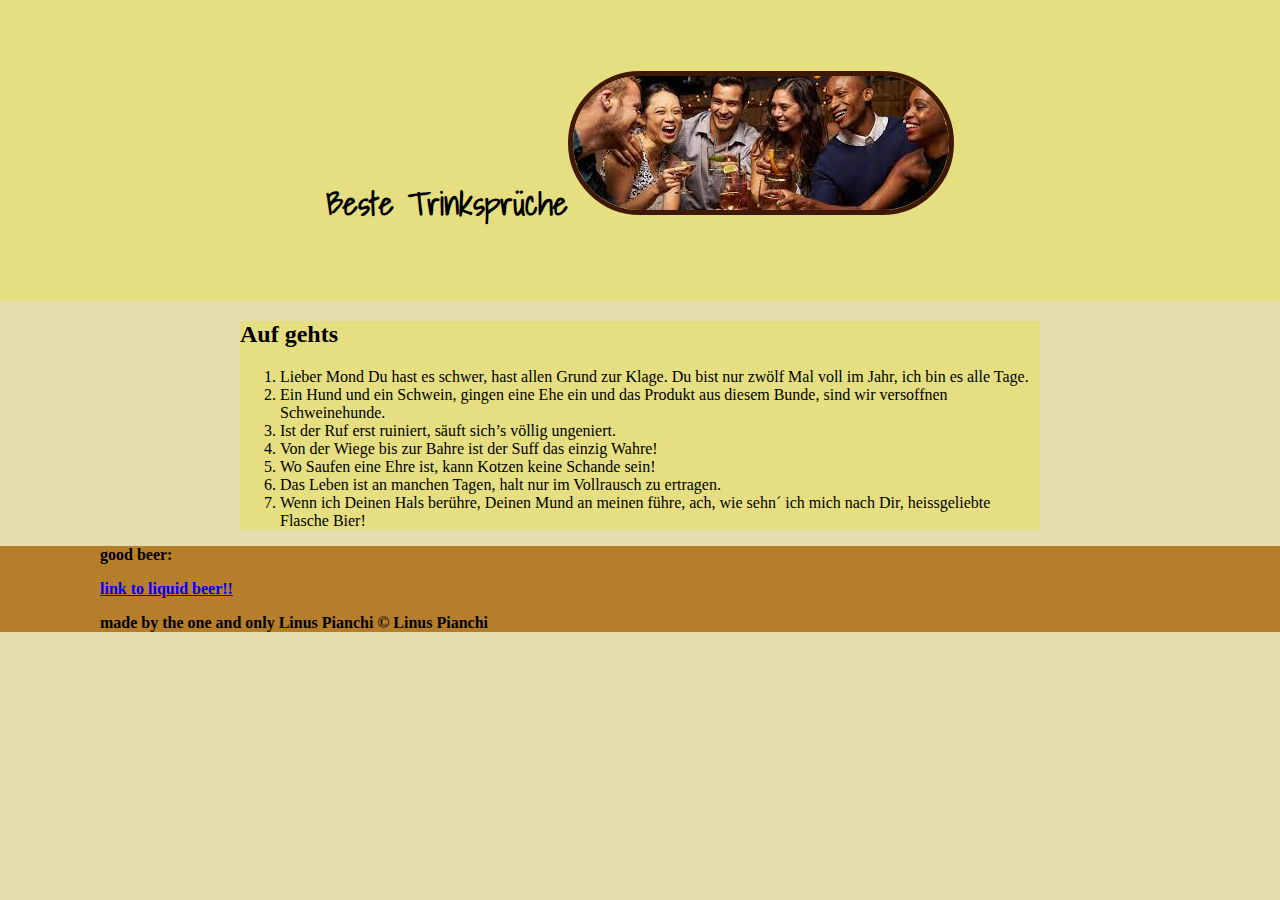
<file: index.html>
<!DOCTYPE html>
<html>
<head>
	
	<title>Beste Trinksprüche</title>
	<link rel="icon"  href="img/bier.jpg">
<link href="https://fonts.googleapis.com/css2?family=Shadows+Into+Light&display=swap" rel="stylesheet">
  <link rel="stylesheet" type="text/css" href="css/Trinksprüche.css">
</head>
<body>
	<!-- header element -->
 	<header>
 		
 		<h1>Beste Trinksprüche<img src="img/drinking.jpg"></h1>
  </header>
  <!-- main element -->
  <main>
  	<h2> Auf gehts </h2>
    <ol>
    	<li>Lieber Mond Du hast es schwer, hast allen Grund zur Klage. Du bist nur zwölf Mal voll im Jahr, ich bin es alle Tage.</li>
    	<li>Ein Hund und ein Schwein, gingen eine Ehe ein und das Produkt aus diesem Bunde, sind wir versoffnen Schweinehunde.</li>
    	<li>Ist der Ruf erst ruiniert, säuft sich’s völlig ungeniert.</li>
    	<li>Von der Wiege bis zur Bahre ist der Suff das einzig Wahre!</li>
    	<li>Wo Saufen eine Ehre ist, kann Kotzen keine Schande sein!</li>
    	<li>Das Leben ist an manchen Tagen, halt nur im Vollrausch zu ertragen.</li>
    	<li> Wenn ich Deinen Hals berühre, Deinen Mund an meinen führe, ach, wie sehn´ ich mich nach Dir, heissgeliebte Flasche Bier!</li>
    </ol>
  </main>
  <!-- Footer element -->
  <footer>
    <p><b>good beer:<b></p>
   <a href="https://www.walderbraeu.de/" target="-blank title="cheap Beer>link to liquid beer!!   </a>
  	<p>made by the one and only Linus Pianchi &copy; Linus Pianchi</p>
  </footer>
</body>
</html>
</file>
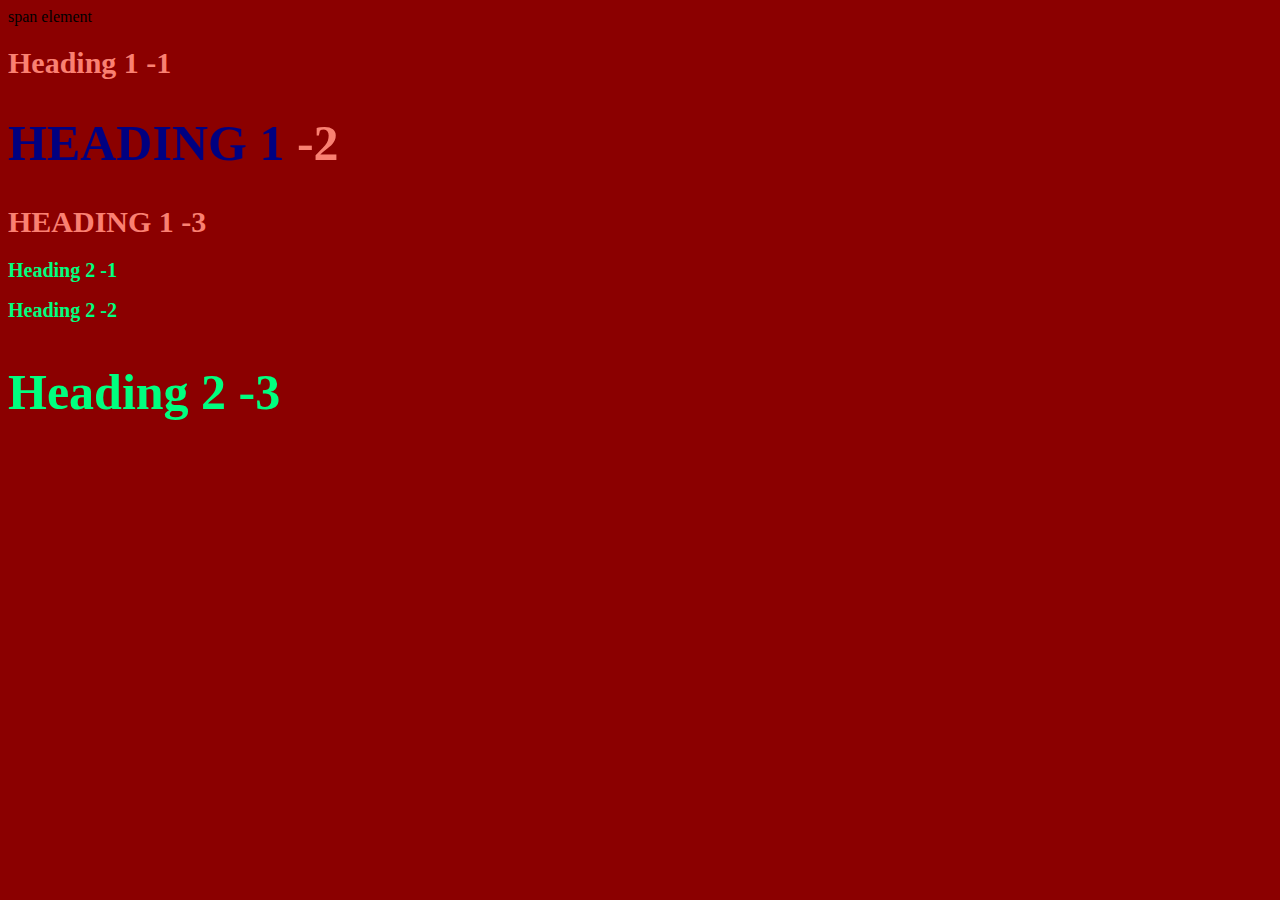
<file: style-test.html>
<!DOCTYPE html>
<html>
<head>
	<title>Style test</title>
	<link rel="stylesheet" type="text/css" href="css/test.css">
</head>
<body>
    <span>span element</span>
	<h1>Heading 1 -1 </h1>
	<h1 class="big uppercase"><span>Heading 1</span> -2 </h1>
	<h1 class="uppercase">Heading 1 -3 </h1>
	<h2 >Heading 2 -1 </h2>
	<h2 >Heading 2 -2 </h2>
	<h2 class="big">Heading 2 -3 </h2>

</body>
</html>
</file>
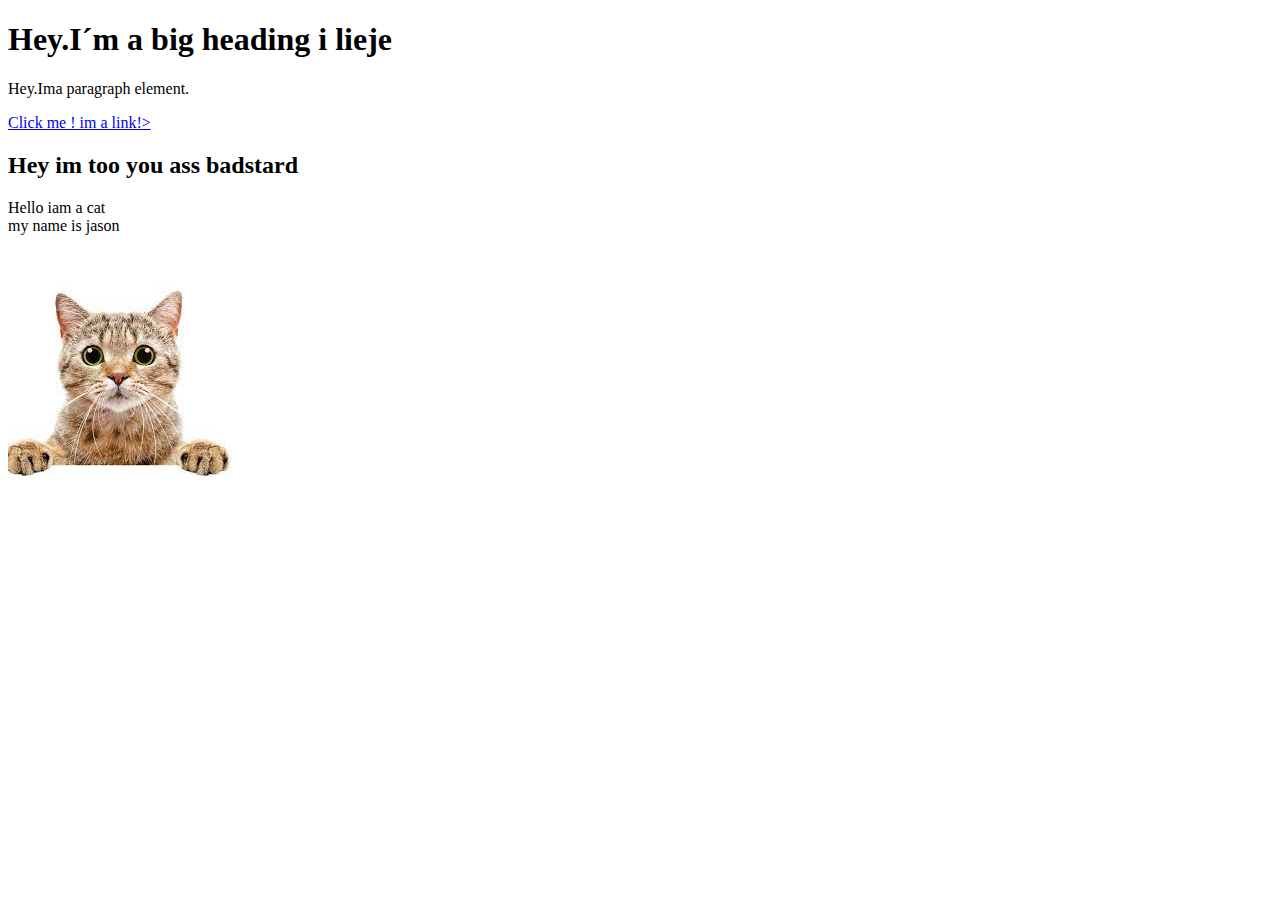
<file: test.html>
<!DOCTYPE html>
<html>
<head>
	<title>Test page</title>
</head>
<body> 	
	<h1>Hey.I´m a big heading i lieje </h1>
	<p>Hey.Ima paragraph element.</p>
	<a href="https://duckduckgo.com/"target="_blank">Click me ! im a link!></a>
	<h2>Hey im too you ass badstard</h2>
	<p>Hello iam a cat<br> my name is jason </p>
	<img src="img/cat.jpg">

</body>		 
</html>
</file>
<file: css/Trinksprüche.css>
body{
	
	margin: 0;
	background-color: #E6DDAF;

}
header{
	background-color: #E6DF82 ;
	text-align: center;
	padding-top: 50px;
	padding-bottom: 50px;
	font-family: 'Shadows Into Light', cursive;
}
header img{
	border-radius: 150px;
	border: 5px solid #401905 ;
}
header h1{
	color: E6DF82 ;
	font-family: 'Shadows Into Light', cursive;
 }
main{
	
	max-width: 800px;
	background-color: #E6DF82;
	margin: 0 auto;
}




footer{
	padding-left: 100px;
	background-color: #B67D2A;
}
a:hover{
	color: purple;

}
a{
	color: blue;
}
</file>
<file: css/test.css>
body{
	background-color: darkred;
}
h1{
	font-size:30px ;
	color: salmon;
}
h2 {
	font-size:20px ;
	color: springgreen;
}
.big{
	font-size: 50px;
}
.uppercase{
	text-transform: uppercase;
}
h1 span{
	color: navy;
}
</file>
